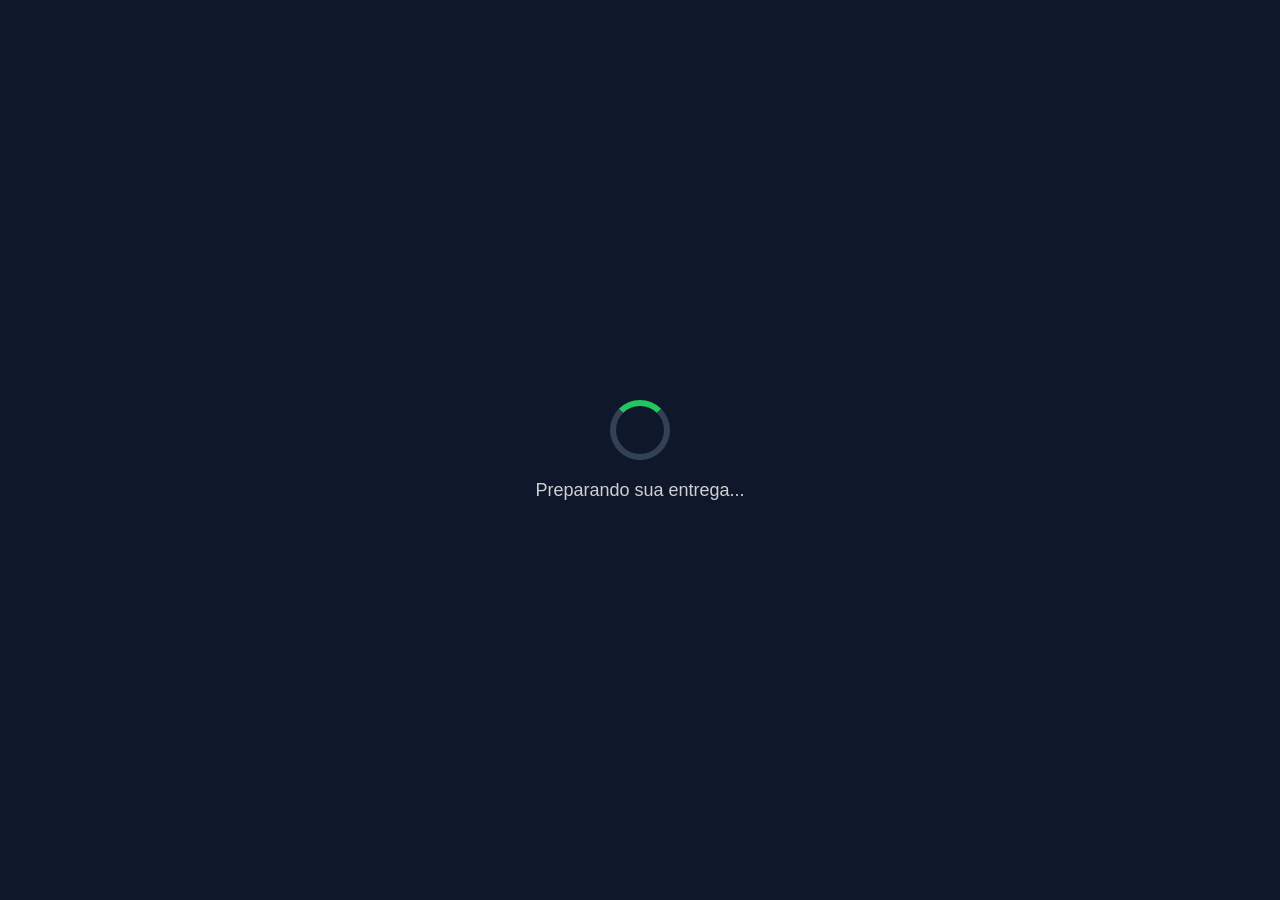
<file: index.html>
<!DOCTYPE html>
<html lang="pt-BR">

<head>
  <meta charset="UTF-8">
  <meta name="viewport" content="width=device-width, initial-scale=1.0">
  <title>Carregando...</title>

  <link rel="stylesheet" href="assets/css/global.css">

  <style>
    body {
      margin: 0;
      font-family: Arial, sans-serif;
      background: #0f172a;
      color: white;
      display: flex;
      justify-content: center;
      align-items: center;
      height: 100vh;
      flex-direction: column;
    }

    .loader {
      width: 60px;
      height: 60px;
      border: 6px solid #334155;
      border-top: 6px solid #22c55e;
      border-radius: 50%;
      animation: spin 1s linear infinite;
      margin-bottom: 20px;
    }

    @keyframes spin {
      0% { transform: rotate(0deg); }
      100% { transform: rotate(360deg); }
    }

    h1 {
      font-size: 18px;
      font-weight: normal;
      opacity: 0.8;
    }
  </style>
</head>

<body>

  <div class="loader"></div>
  <h1>Preparando sua entrega...</h1>

  <script>
    // tempo de loading (em ms)
    setTimeout(() => {
      window.location.href = "./pages/solicitar.html";
    }, 2000);
  </script>

</body>

</html>
</file>
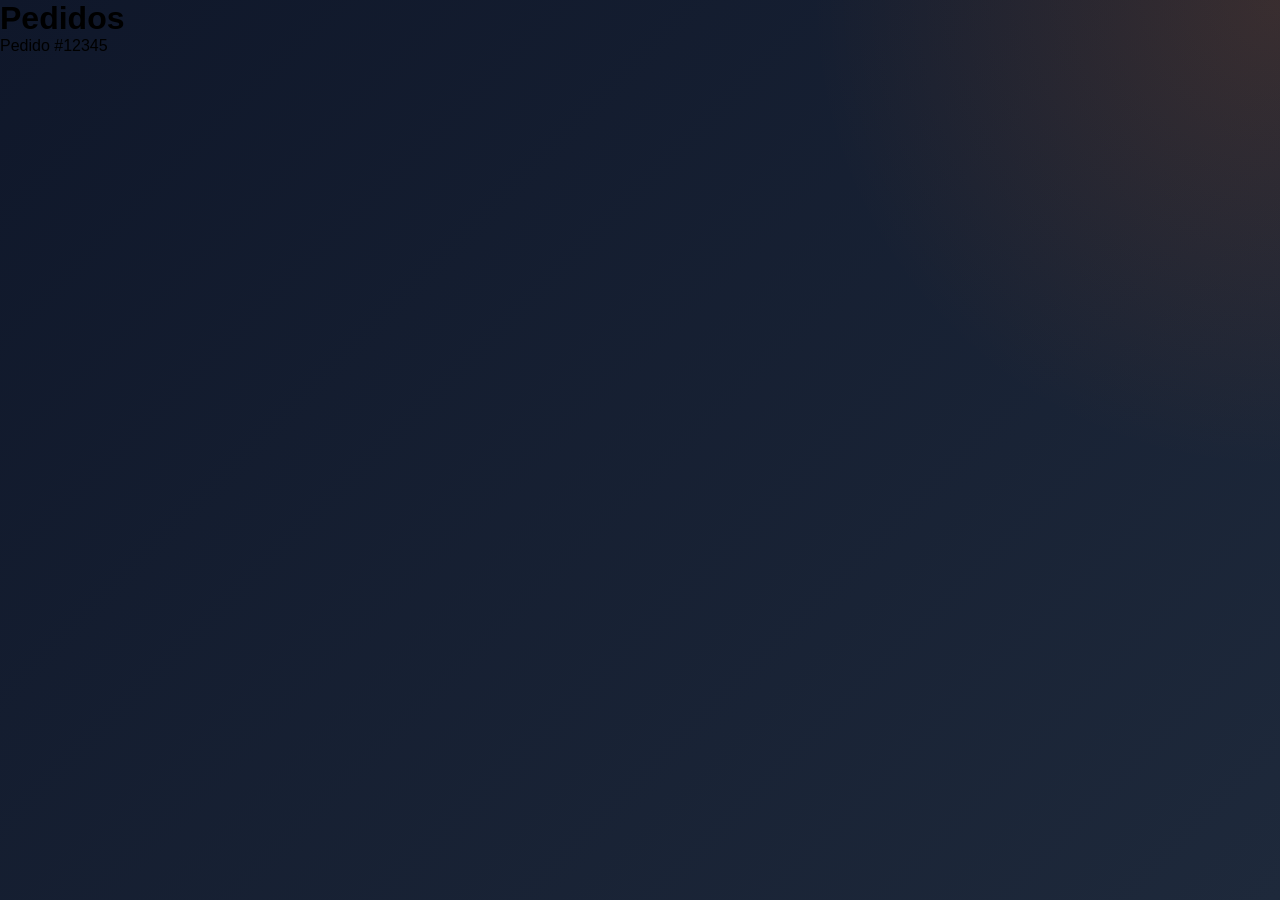
<file: pages/pedidos.html>
<!DOCTYPE html>
<html lang="pt-BR">

<head>

<meta charset="UTF-8">

<title>Pedidos</title>

<link rel="stylesheet"
href="../assets/css/global.css">

</head>

<body>

<h1>Pedidos</h1>

<div id="pedidos">

<div class="pedido">

Pedido #12345

</div>

</div>

</body>

</html>
</file>
<file: assets/css/global.css>
:root{
    --radius-lg:24px;
    --radius-md:16px;
    --primary:#FF6B00;
    --primary-dark:#E55A00;
    --blue:#1D4ED8;
    --blue-light:#EFF6FF;
    --background:#0B1F4D;
    --card:#FFFFFF;
    --border:#DDE3EC;
    --text:#0F172A;
}

*{
    margin:0;
    padding:0;
    box-sizing:border-box;
}

body{
    min-height:100vh;

    background:
        radial-gradient(
            circle at top right,
            rgba(249,115,22,.15),
            transparent 30%
        ),
        linear-gradient(
            135deg,
            #0F172A,
            #1E293B
        );

    font-family:Inter,sans-serif;
}

input,
select{
    width:100%;
    height:52px;
    padding:0 16px;
    margin-bottom:12px;
    border:1px solid #CBD5E1;
    border-radius:16px;
}

button{
    cursor:pointer;
}
</file>
